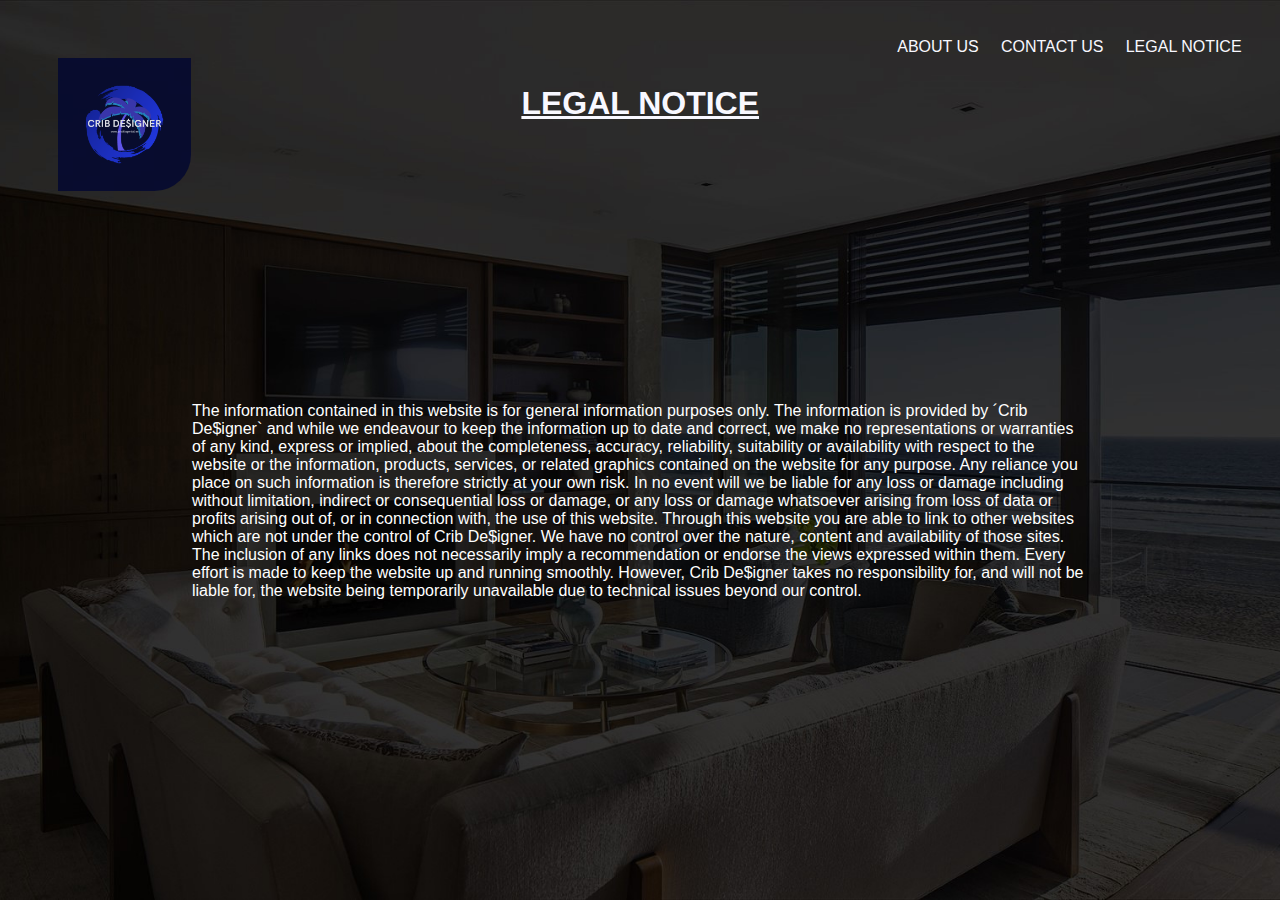
<file: LEGAL-NOTICE.html>
<!DOCTYPE html>
<html lang="en">
<head>
    <meta charset="UTF-8">
    <meta name="viewport" content="width=device-width, initial-scale=1.0">
    <title>LEGAL NOTICE</title>
    <link rel="stylesheet" type="text/css" href="styleLEGAL.css"/>
    <link href="[data-uri]"
    rel="icon" type="image/x-icon">
</head>
<body class="banner">
    <div class="container">
        <a href="index.html"><img src="logo.png" class="logo"
        id="logolink" alt="Logo"></a>
        <h1 class="PAGE-TITLE"><u>LEGAL NOTICE</u></h1>
            <div class="NAV">
                <a href="ABOUT-US.html" class="LINKS" 
                target="_blank">ABOUT US&nbsp;&nbsp;&nbsp;&nbsp;&nbsp;</a>
                <a href="CONTACT.html" class="LINKS" 
                target="_blank">CONTACT US&nbsp;&nbsp;&nbsp;&nbsp;&nbsp;</a>
                <a href="LEGAL-NOTICE.html" class="LINKS" 
                target="_blank">LEGAL NOTICE</a>
            </div>
    </div>
    <div class="content">
        <br><br><br><br><br><br><br><br><br><br>
        <p class="leg-notice">The information contained in this website is for general information purposes only. The information is provided by ´Crib De&dollar;igner` and while we endeavour to keep the information up to date and correct, we make no representations or warranties of any kind, express or implied, about the completeness, accuracy, reliability, suitability or availability with respect to the website or the information, products, services, or related graphics contained on the website for any purpose. Any reliance you place on such information is therefore strictly at your own risk.

        In no event will we be liable for any loss or damage including without limitation, indirect or consequential loss or damage, or any loss or damage whatsoever arising from loss of data or profits arising out of, or in connection with, the use of this website.
        
        Through this website you are able to link to other websites which are not under the control of Crib De&dollar;igner. We have no control over the nature, content and availability of those sites. The inclusion of any links does not necessarily imply a recommendation or endorse the views expressed within them.
        
        Every effort is made to keep the website up and running smoothly. However, Crib De&dollar;igner takes no responsibility for, and will not be liable for, the website being temporarily unavailable due to technical issues beyond our control.</p>
    </div>
    
    
</body>
</html>
</file>
<file: styleLEGAL.css>
*{
    font-family: sans-serif;
}
.banner{
    background-image: url(img/MP-background.jpg);
    background-size: cover;
    margin: 0;
    overflow-y: hidden;
    background-repeat: no-repeat;
    background-attachment: fixed;
    background-position: center center;
    position: relative;
    font-family: sans-serif;
}
.PAGE-TITLE{
    color: ghostwhite;
    align-self: center;
    cursor: pointer;
    transform: translateX(-16.5%)
}
.leg-notice{
    color: white;
    display: flex;
    flex-direction: row;
    justify-content: center;
    padding-left: 15%;
    padding-right: 15%;
}
.content{
    display: flex;
    flex-direction: column;
    justify-content: space-between;
    align-content: center;
}
.NAV{
    margin: 0;
    display: flex;
    flex-direction: row;
    color: ghostwhite;
    text-align: center;
    padding: 3%;
    border-top: 0;
}
.LINKS{
    color: ghostwhite;
    text-decoration: none;
    cursor: pointer;
    transition: opacity 0.2s;
}
.LINKS:hover{
    opacity: 0.5;}
    .logo{
        border-radius: 25%;
        display: flex;
        flex-direction: row;
        justify-content: flex-start;
        align-items: flex-start;
        width: 7%;
        padding: 3%;
        border-style: none;
        cursor: pointer;
        opacity: 0.9;
    }
    .container{
        display: flex;
        flex-direction: row;
        justify-content: space-between;
        align-items: flex-start;
    }
    .logo{
        display: flex;
        flex-direction: row;
        justify-content: flex-start;
        align-items: flex-start;
        width: 26.7%;
        border-radius: 25%;
        cursor: pointer;
        opacity: 0.9;
        padding-top: 11.5%;
        padding-left: 11.5%;
        border-style: none;
    }
</file>
